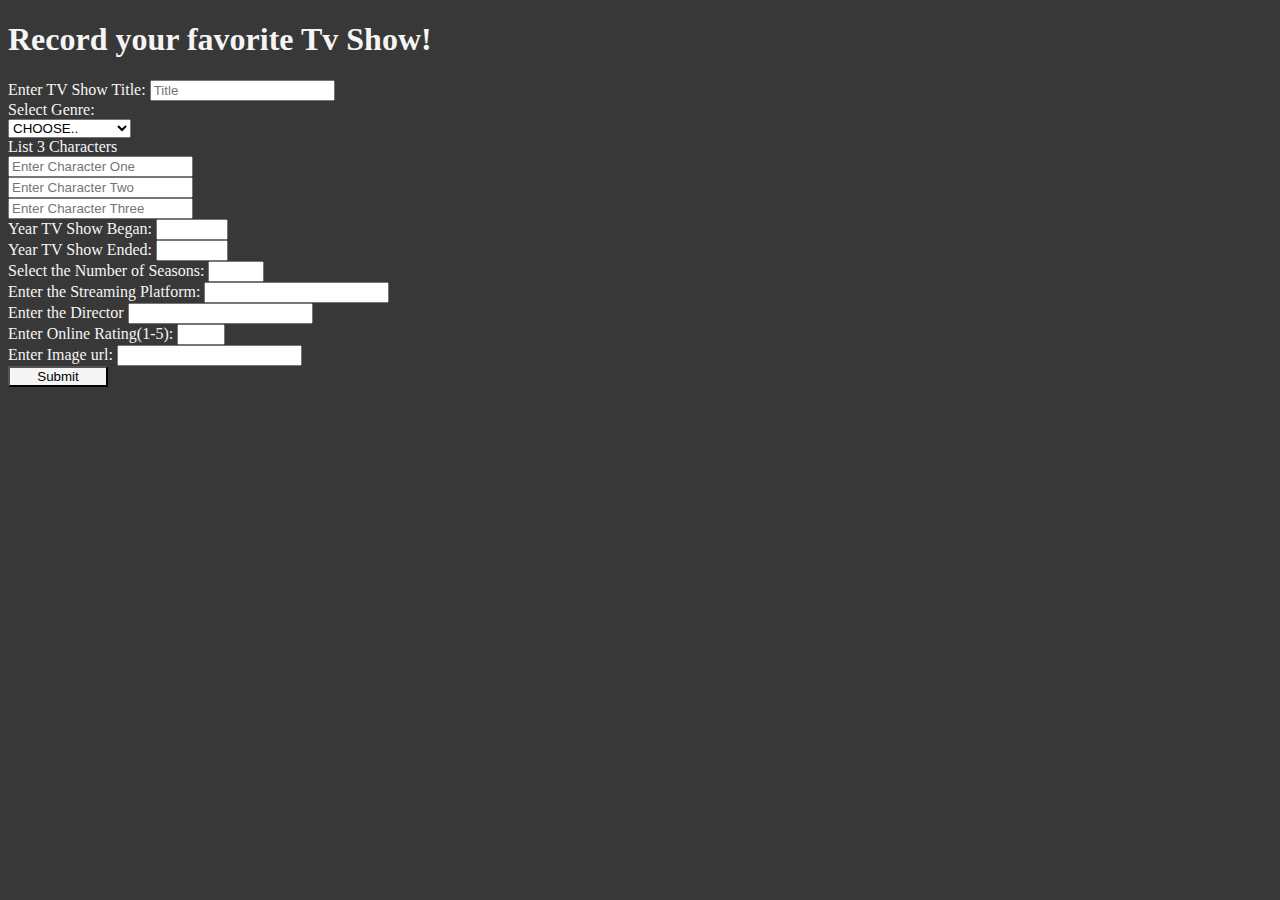
<file: index.html>
<!DOCTYPE html>
<html lang="en">
<head>
    <meta charset="UTF-8">
    <meta http-equiv="X-UA-Compatible" content="IE=edge">
    <meta name="viewport" content="width=device-width, initial-scale=1.0">
    <!-- CSS only -->
    <link href="https://cdn.jsdelivr.net/npm/bootstrap@5.2.2/dist/css/bootstrap.min.css" rel="stylesheet" integrity="sha384-Zenh87qX5JnK2Jl0vWa8Ck2rdkQ2Bzep5IDxbcnCeuOxjzrPF/et3URy9Bv1WTRi" crossorigin="anonymous">
    <link rel="preconnect" href="https://fonts.googleapis.com">
    <link rel="preconnect" href="https://fonts.gstatic.com" crossorigin>
    <link rel="stylesheet" href="css/style.css">
    <title>Tv Show Events 3</title>
</head>
<body>
    <section class="container">
        <div class="row">
            <header class="header">
                <h1 id="main-header">Record your favorite Tv Show!</h1>
            </header>
        </div>

    </section>
    <main class="main">
        <section class="container form-section">
            <div class="row">
                <form action="#" class="form tv-show-form">
                    <!--Title, genre, characters, year began, year ended, number of seasons, platform, directors,  image, rating  -->
                    <!-- Enter TV Show -->
                <div class="mb-3 row">
                    <label for="showTitle" class="form-label">Enter TV Show Title:</label>
                    <input type="text" class="form-control" id="showTitle" value="" placeholder="Title" required>
                </div>

                <!-- Select Genre -->
                <div class="mb-3 row input-group">
                    <div class="input-group-prepend">
                        <label for="showGenre" class="form-label">Select Genre:</label>
                    </div>

                    <select name="showGenre" id="showGenre">
                        <option value="">choose..</option>
                        <option value="drama">drama</option>
                        <option value="horror">horror</option>
                        <option value="darkFantasy">dark fantasy</option>
                        <option value="comedy">comedy</option>
                        <option value="animation">animation</option>
                        <option value="reality">reality</option>
                        <option value="action">action</option>
                        <option value="thriller">thriller</option>
                        <option value="docuseries">docuseries</option>
                    </select>
                </div>

                <!-- List 3 Characters -->
                <div class="mb-3 row">
                    <label for="characters" class="form-label">List 3 Characters</label>
                    <div class="col-md-4">
                        <input type="text" name="char1" value="" id="char1" placeholder="Enter Character One">
                    </div>
                    <div class="col-md-4">
                        <input type="text" name="char2" value="" id="char2" placeholder="Enter Character Two">
                    </div>
                    <div class="col-md-4">
                        <input type="text" name="char3" value="" id="char3" placeholder="Enter Character Three">
                    </div>
                </div>

                    <!-- Get code above this -->
                    <!-- Year Begin -->
                    <div class="mb-3 row">
                        <div class="col-md-6">
                            <label for="yearBegan" class="form-label">Year TV Show Began:</label>
                            <input type="number" class="form-control" name="yearBegan" id="yearBegan" min="1900" max="2040">
                        </div>
                        <!-- Year Ended -->
                        <div class="col-md-6">
                            <label for="yearEnded" class="form-label">Year TV Show Ended:</label>
                            <input type="number" class="form-control" name="yearEnded" id="yearEnded" min="1900" max="2040">
                        </div>

                        <!-- Seasons -->
                        <div class="mb-3 row">
                            <div class="col-md-5">
                                <label for="numOfSeasons" class="form-label">Select the Number of Seasons:</label>
                                <input type="number" class="form-control" name="numOfSeasons" id="numOfSeasons" value="" min="1" max="50">
                            </div>
                        </div>
                        <!-- Streamimg Platform -->
                        <div class="col-md-7">
                            <label for="streamingPlatform" class="form-label">Enter the Streaming Platform:</label>
                            <input type="text" class="form-control" name="streamingPlatform" id="streamingPlatform">
                        </div>
                        
                        <!-- Director and Rating -->
                        <div class="mb-3 row">
                            <!-- Director -->
                            <div class="col-md-6">
                                <label for="director" class="form-label">Enter the Director</label>
                                <input type="text" class="form-control" name="director" id="director" value="">
                            </div>
                            <!-- Rating -->
                            <div class="col-md-6">
                                <label for="rating" class="form-label">Enter Online Rating(1-5):</label>
                                <input type="number" class="form-control" name="rating" id="rating" value="" min="1" max="5">
                            </div>
                        </div>

                        <!-- Image -->
                        <div class="mb-3 row">
                            <label for="image" class="form-label">Enter Image url:</label>
                            <input type="url" class="form-control" name="image"  id="image" value="">
                        </div>

                        <!-- Button -->
                        <div class="mb-3 row">
                            <input type="submit" id="submitBtn" class="btn" value="Submit">
                        </div>
                    </div>
                </form>
            </div>
        </section>

        <!-- Card -->
        <!--Title, genre, characters, year began, year ended, number of seasons, platform, directors,  image, rating  -->
                    <!-- Enter TV Show -->
        <section class="container">
            <div class="row" id="cardDisplay">
                <!-- <div class="card mb-3">
                    <div class="row g-0">
                      <div class="col-md-4">
                        <img src="..." class="img-fluid rounded-start" alt="...">
                      </div>
                      <div class="col-md-8">
                        <div class="card-body">
                          <h2 class="card-title"></h2>
                          <p class="card-text"></p>
                          <p class="card-text"></p>
                          <p class="card-text"></p>
                          <p class="card-text"></p>
                          <p class="card-text"></p>
                          <p class="card-text"></p>
                          <p class="card-text"></p>
                          <p class="card-text"></p>
                          <p class="card-text"></p>
                          <p class="card-text"></p>
                          <p class="card-text"><small class="text-muted"></small></p>
                        </div>
                      </div>
                    </div>
                  </div> -->
            </div>
        </section>
    </main>


    <!-- JavaScript Bundle with Popper -->
    <script src="https://cdn.jsdelivr.net/npm/bootstrap@5.2.2/dist/js/bootstrap.bundle.min.js" integrity="sha384-OERcA2EqjJCMA+/3y+gxIOqMEjwtxJY7qPCqsdltbNJuaOe923+mo//f6V8Qbsw3" crossorigin="anonymous"></script>
    <script src="js/app.js"></script>
</body>
</html>
</file>
<file: css/style.css>
/* * {
    outline: 1px dotted red;
} */

header{
    color: whitesmoke;
}

body{
    background-color: rgb(56, 56, 56);
}

#showGenre{
    text-transform: uppercase;
}

#submitBtn {

    color: black;
    background-color: whitesmoke;
    width: 100px;
}

form{
    color: whitesmoke;
}
 
p {
    color: black;
}
</file>
